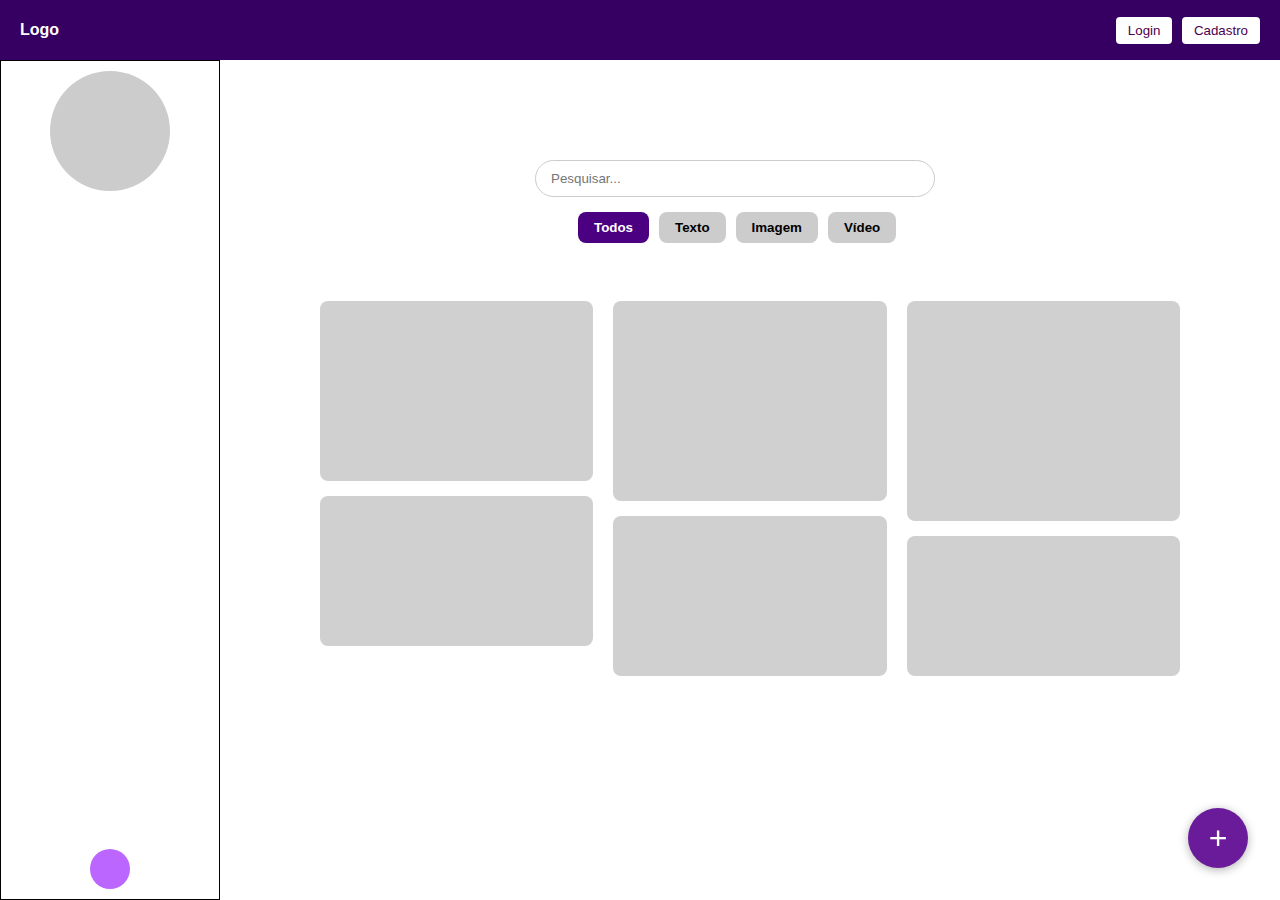
<file: PI_Sinas/index.html>
<!DOCTYPE html>
<html lang="pt-br">
<head>
  <meta charset="UTF-8" />
  <meta name="viewport" content="width=device-width, initial-scale=1" />
  <title>Feed Base</title>
  <link rel="stylesheet" href="assets/css/ind.css" />
</head>
<body>
  <header>
    <div class="top-bar">
      <div class="logo">Logo</div>
      <div class="auth-buttons">
        <a href="Login.html"><button>Login</button></a>
        <a href="Cadastro.html"><button>Cadastro</button></a>
      </div>
    </div>
  </header>

  <main>
    <aside class="sidebar">
      <div class="profile-pic"></div>
      <div class="profile-info">
        <div class="input-box"></div>
        <div class="input-box"></div>
        <div class="input-box"></div>
        <div class="input-box"></div>
        <div class="input-box"></div>
      </div>
      <div class="round-button"></div>
    </aside>

    <section class="feed-area">
      <!-- NOVO: campo de busca fora da top-bar -->
      <div class="search-container">
        <input type="text" class="search" placeholder="Pesquisar..." />
      </div>

      <div class="filter-buttons">
        <button>Todos</button>
        <button>Texto</button>
        <button>Imagem</button>
        <button>Vídeo</button>
      </div>

      <div class="posts-grid">
        <div class="post" data-type="texto" style="height: 180px;"></div>
        <div class="post" data-type="imagem" style="height: 150px;"></div>
        <div class="post" data-type="video" style="height: 200px;"></div>
        <div class="post" data-type="texto" style="height: 160px;"></div>
        <div class="post" data-type="imagem" style="height: 220px;"></div>
        <div class="post" data-type="video" style="height: 140px;"></div>
      </div>
       <div class="container">
    <!-- Botão flutuante -->
    <button id="postBtn" class="float-btn">+</button>

    <!-- Janela de criação de post -->
    <div id="postBox" class="post-box hidden">
    <form action="postagem.php" method="post">  
      <textarea placeholder="Escreva o título da postagem aqui" name="titulo"></textarea>
      <textarea placeholder="Escreva seu texto aqui" name="texto"></textarea>
      <div class="icons">
        <i class="icon">📎</i>
        <i class="icon">🖼️</i>
        <i class="icon">🔤</i>
        <i class="icon">⚠️</i>
      </div>
      <button class="submit-btn">Postar</button>
    </form>
  </div>
    </section>
  </main>

  <script src="assets/js/ind.js"></script>
</body>
</html>
</file>
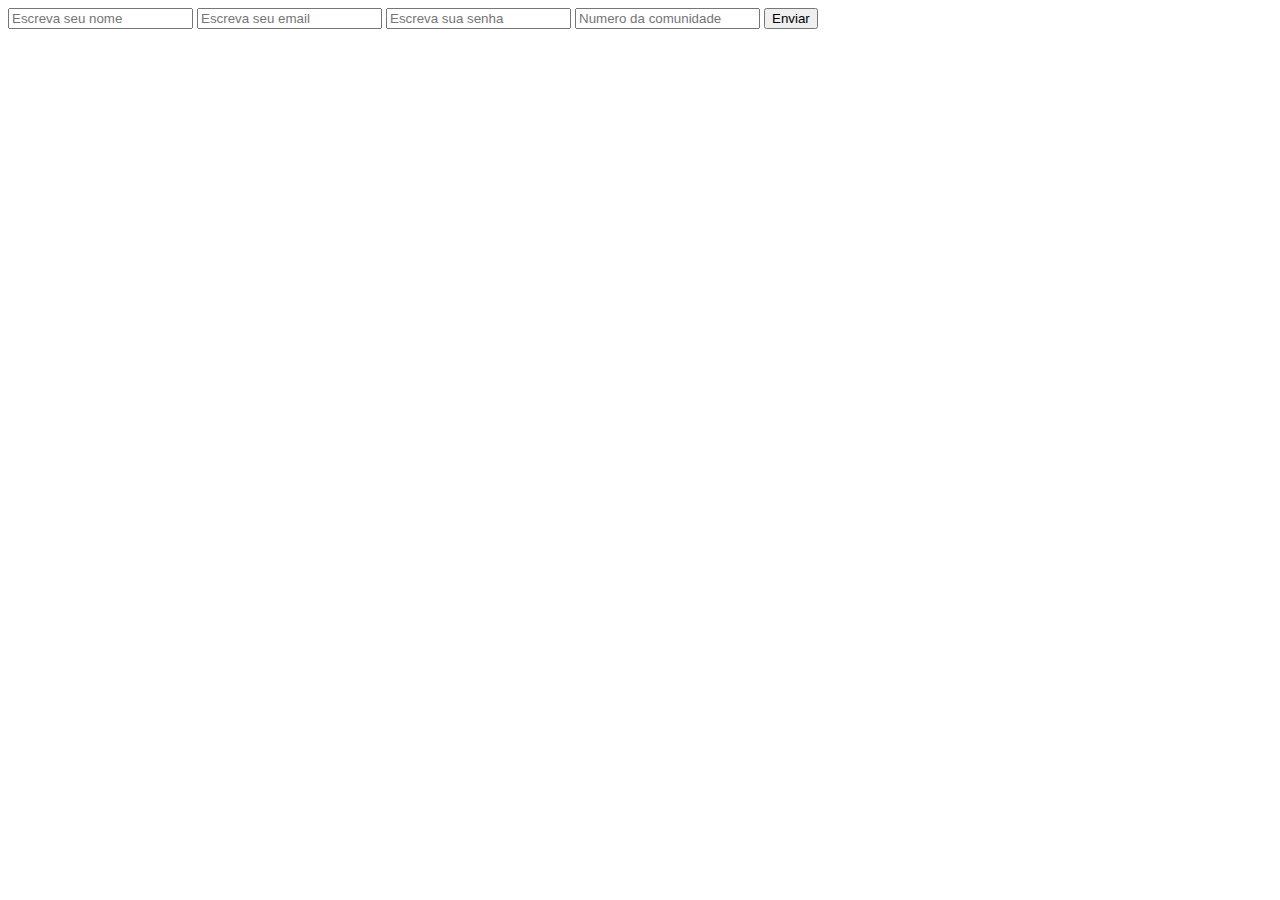
<file: Sinas/target/classes/static/index.html>
<!DOCTYPE html>
<html lang="en">
<head>
    <meta charset="UTF-8">
    <title>Title</title>
</head>
<body>
    <form action="/usuario" method="POST">
        <input type="text" name="nome" placeholder="Escreva seu nome">
        <input type="email" name="email" placeholder="Escreva seu email">
        <input type="text" name="senha" placeholder="Escreva sua senha">
        <input type="number" name="idComunidade" placeholder="Numero da comunidade">
        <button type="submit">Enviar</button>
    </form>
</body>
</html>
</file>
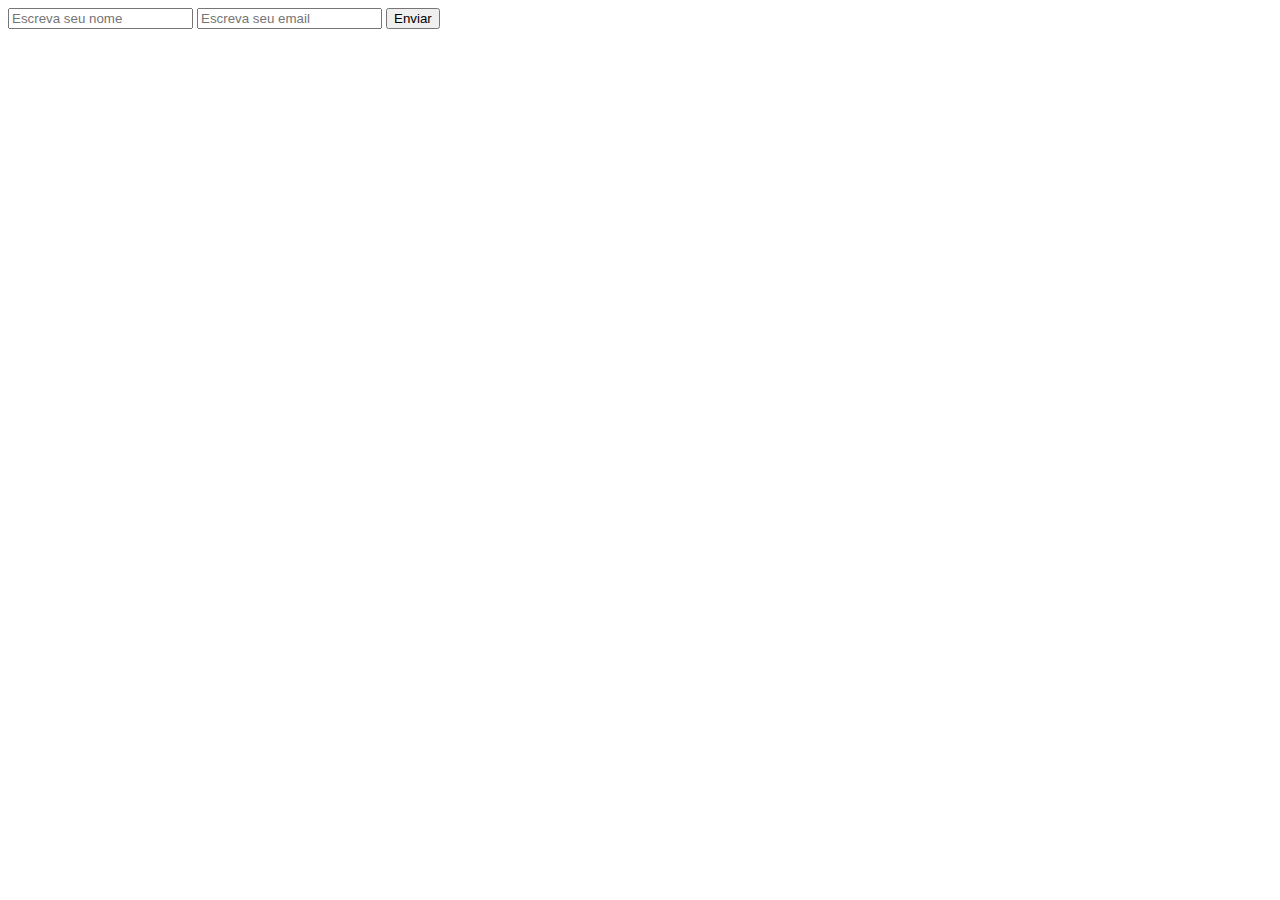
<file: Sinas/Sinas/target/classes/static/index.html>
<!DOCTYPE html>
<html lang="en">
<head>
    <meta charset="UTF-8">
    <title>Title</title>
</head>
<body>
    <form action="/submit" method="POST">
        <input type="text" name="nome" placeholder="Escreva seu nome">
        <input type="email" name="email" placeholder="Escreva seu email">
        <button type="submit">Enviar</button>
    </form>
</body>
</html>
</file>
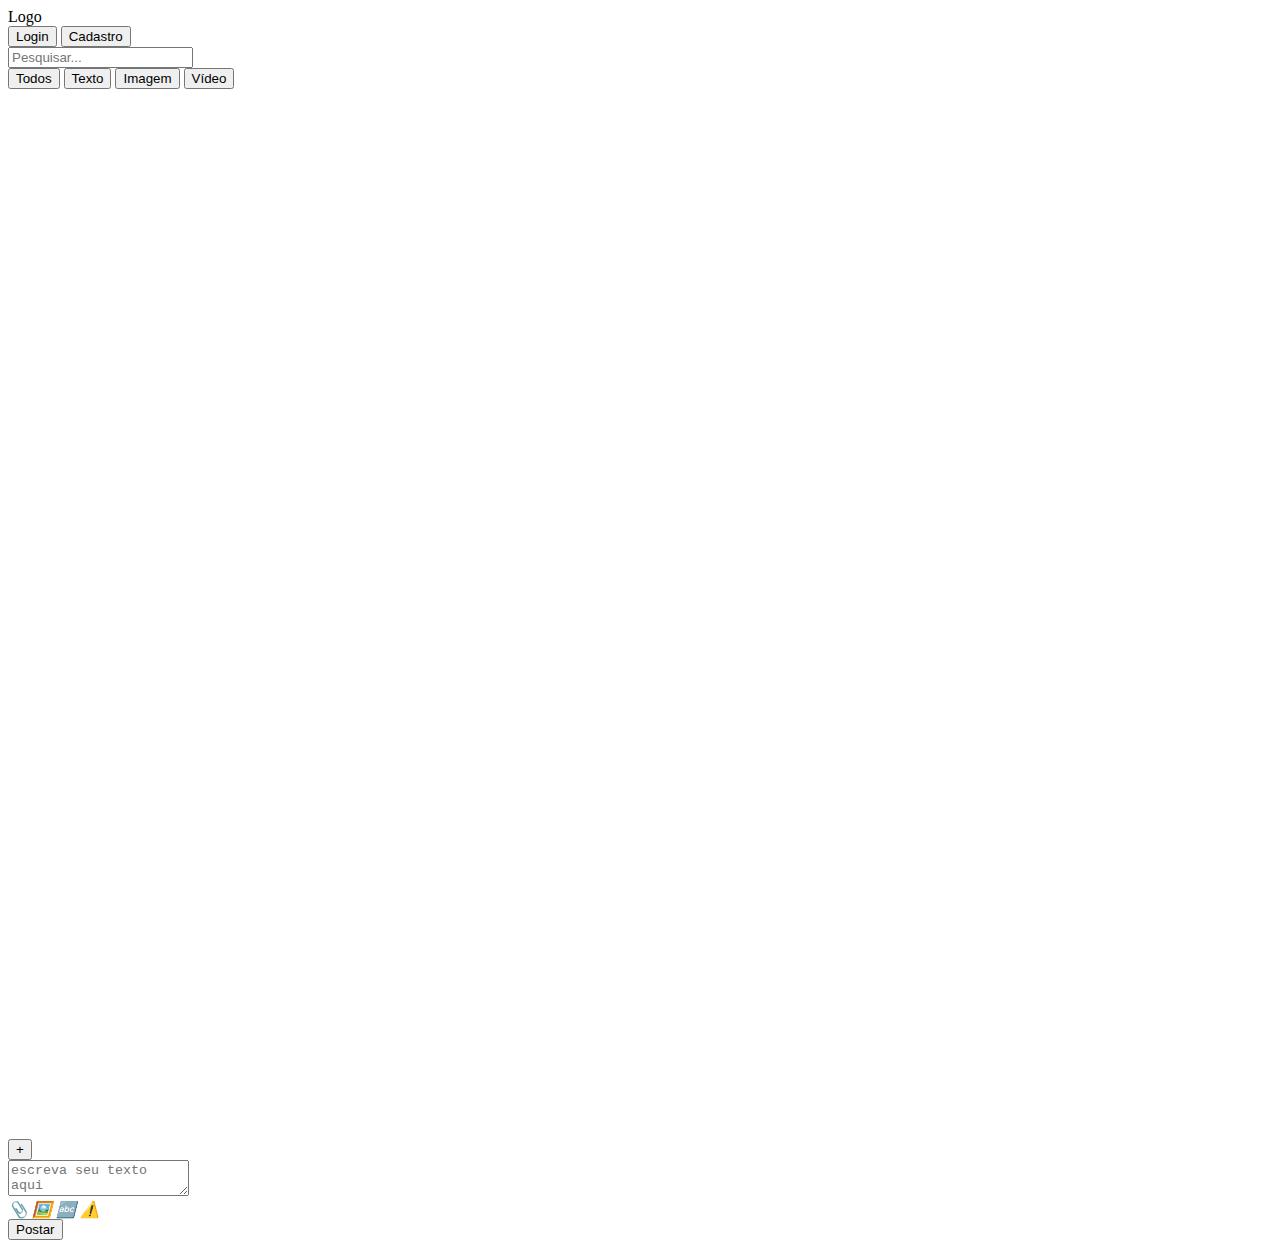
<file: SiNaS_/src/main/resources/templates/index.html>
<!DOCTYPE html>
<html lang="pt-br"
      xmlns:th="http://www.thymeleaf.org">
<head>
    <meta charset="UTF-8" />
    <meta name="viewport" content="width=device-width, initial-scale=1" />
    <title>Feed Base</title>
    <link rel="stylesheet" th:href="@{/css/style-int.css}" />
</head>
<body>
<header>
    <div class="top-bar">
        <div class="logo">Logo</div>
        <div class="auth-buttons">
            <a th:href="@{/login}"><button>Login</button></a>
            <a th:href="@{/cadastrar}"><button>Cadastro</button></a>
        </div>
    </div>
</header>

<main>
    <aside class="sidebar">
        <div class="profile-pic"></div>
        <div class="profile-info">
            <div class="input-box"></div>
            <div class="input-box"></div>
            <div class="input-box"></div>
            <div class="input-box"></div>
            <div class="input-box"></div>
        </div>
        <div class="round-button"></div>
    </aside>

    <section class="feed-area">
        <div class="search-container">
            <input type="text" class="search" placeholder="Pesquisar..." />
        </div>

        <div class="filter-buttons">
            <button>Todos</button>
            <button>Texto</button>
            <button>Imagem</button>
            <button>Vídeo</button>
        </div>

        <div class="posts-grid">
            <div class="post" data-type="texto" style="height: 180px;"></div>
            <div class="post" data-type="imagem" style="height: 150px;"></div>
            <div class="post" data-type="video" style="height: 200px;"></div>
            <div class="post" data-type="texto" style="height: 160px;"></div>
            <div class="post" data-type="imagem" style="height: 220px;"></div>
            <div class="post" data-type="video" style="height: 140px;"></div>
        </div>

        <div class="container">
            <button id="postBtn" class="float-btn">+</button>

            <div id="postBox" class="post-box hidden">
                <textarea placeholder="escreva seu texto aqui"></textarea>
                <div class="icons">
                    <i class="icon">📎</i>
                    <i class="icon">🖼️</i>
                    <i class="icon">🔤</i>
                    <i class="icon">⚠️</i>
                </div>
                <button class="submit-btn">Postar</button>
            </div>
        </div>
    </section>
</main>

<script th:src="@{/js/script (int).js}"></script>
</body>
</html>
</file>
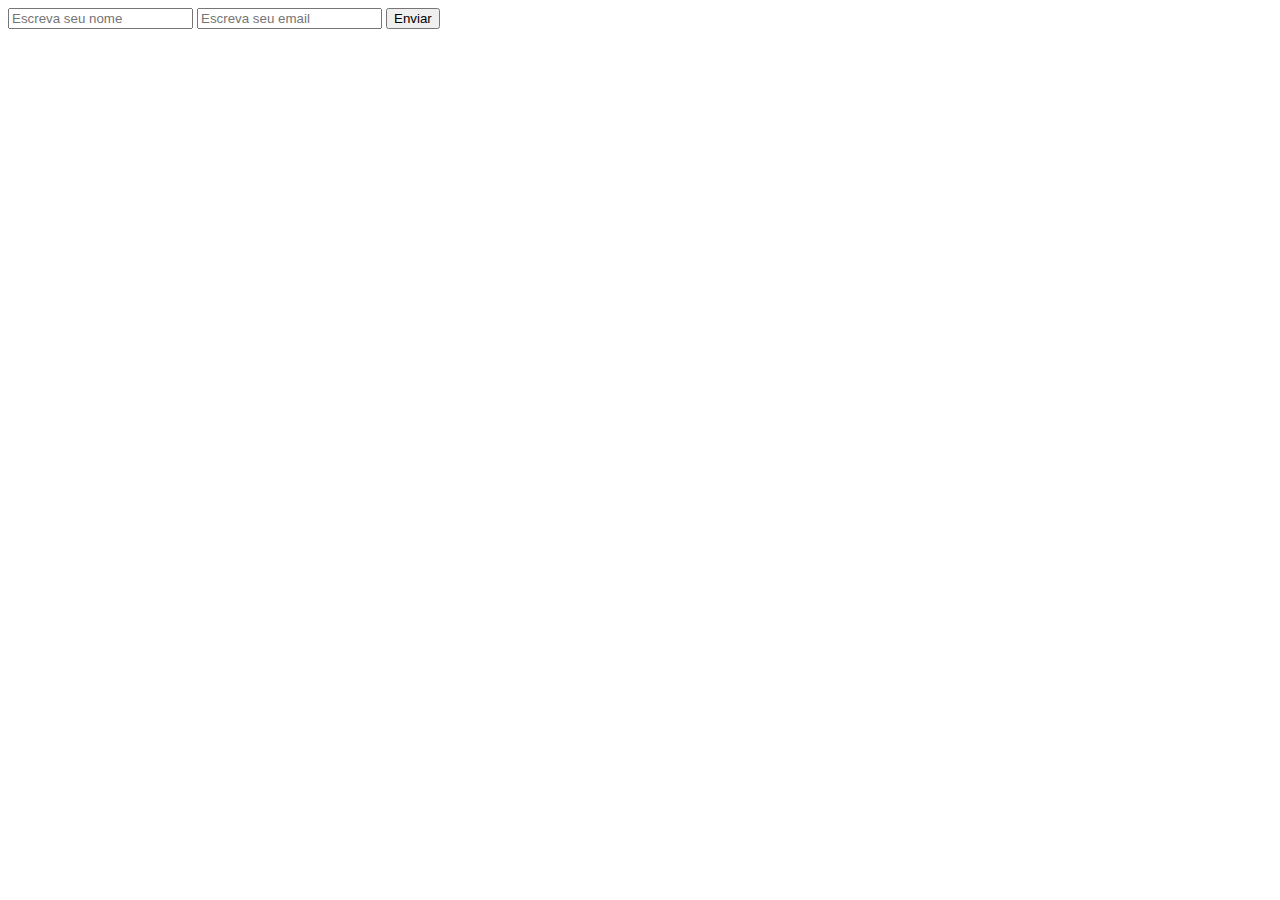
<file: Sinas/Sinas/src/main/resources/static/index.html>
<!DOCTYPE html>
<html lang="en">
<head>
    <meta charset="UTF-8">
    <title>Title</title>
</head>
<body>
    <form action="/usuario" method="POST">
        <input type="text" name="nome" placeholder="Escreva seu nome">
        <input type="email" name="email" placeholder="Escreva seu email">
        <button type="usuario">Enviar</button>
    </form>
</body>
</html>
</file>
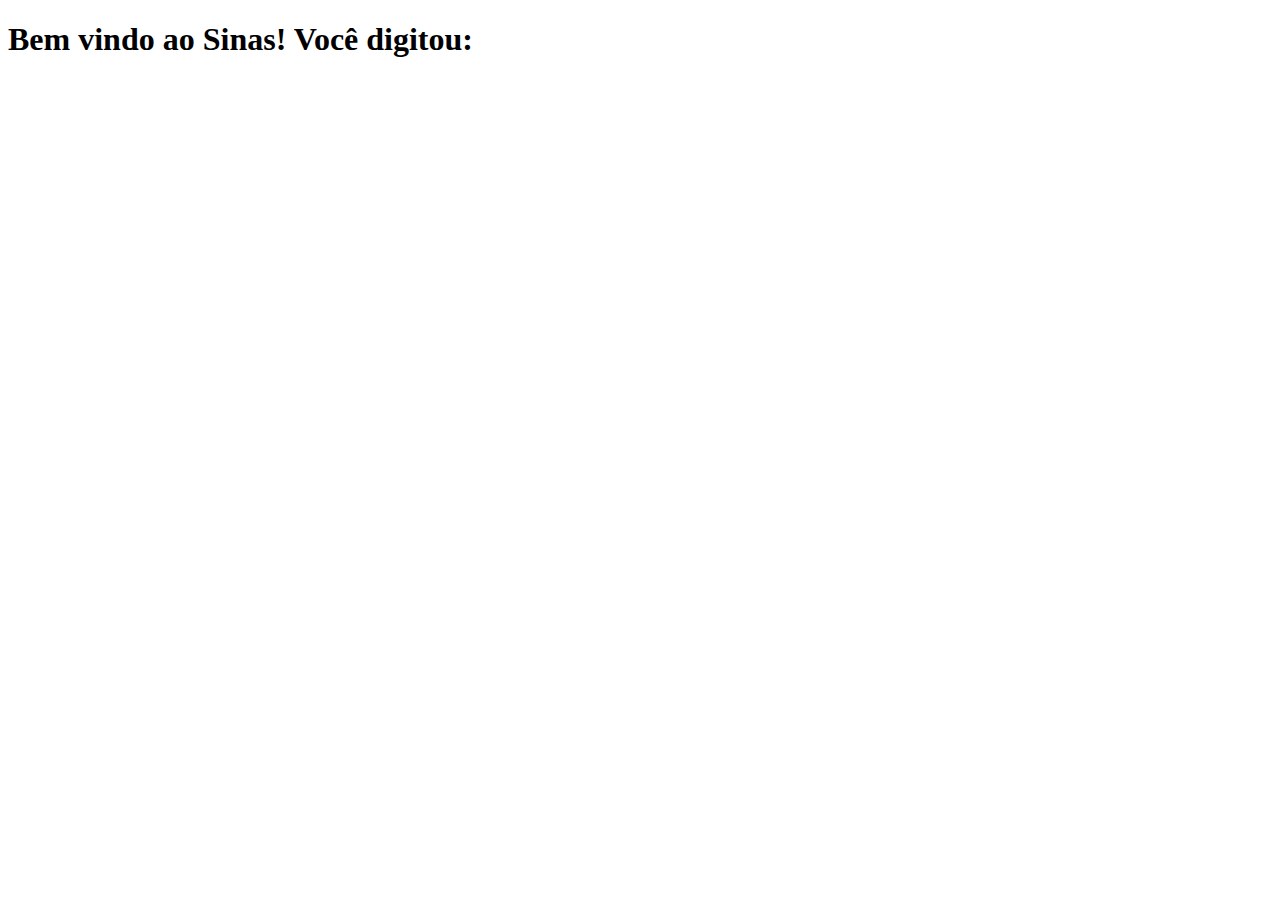
<file: Sinas/target/classes/templates/resultado.html>
<!DOCTYPE html>
<html lang="en">
<head>
    <meta charset="UTF-8">
    <title>Title</title>
</head>
<body>
    <h1>Bem vindo ao Sinas! Você digitou:</h1>
    <p th:text="${nome}"></p>
    <p th:text="${email}"></p>
    <p th:text="${senha}"></p>
</body>
</html>
</file>
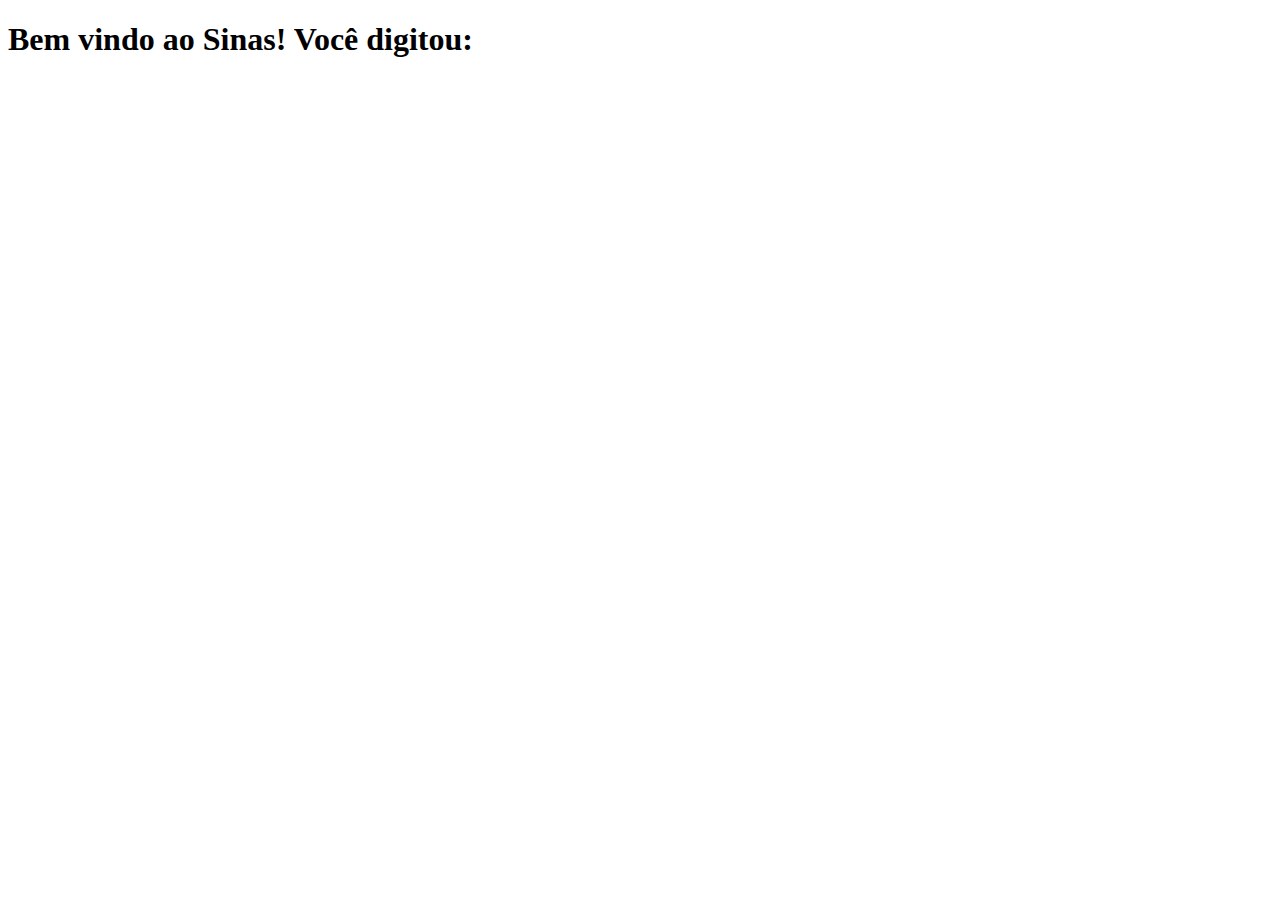
<file: Sinas/Sinas/target/classes/templates/resultado.html>
<!DOCTYPE html>
<html lang="en">
<head>
    <meta charset="UTF-8">
    <title>Title</title>
</head>
<body>
    <h1>Bem vindo ao Sinas! Você digitou:</h1>
    <p th:text="${nome}"></p>
    <p th:text="${email}"></p>
</body>
</html>
</file>
<file: PI_Sinas/assets/css/ind.css>
* {
  margin: 0;
  padding: 0;
  box-sizing: border-box;
}

html, body {
  height: 100%;
  font-family: Arial, sans-serif;
}

.tela {
  height: 90vh;
  display: flex;
  flex-direction: column;
  position: relative;
}

/* TOPO */
.top-bar {
  height: 60px;
  width: 100%;
  background-color: #360063;
  display: flex;
  align-items: center;
  justify-content: space-between;
  padding: 0 20px;
  color: white;
  position: relative;
  z-index: 1;
}

.logo {
  flex: 1;
  font-weight: bold;
}

.auth-buttons button {
  margin-left: 5px;
  padding: 6px 12px;
  border: none;
  background-color: white;
  color: #4b0050;
  cursor: pointer;
  border-radius: 4px;
}

.auth-buttons button:hover {
  background-color: #6a2a8a;
  color: white;
}

/* MAIN STRUCTURE */
main {
  display: flex;
  flex: 1;
  height: calc(100vh - 60px);
  overflow: hidden;
}

/* SIDEBAR */
.sidebar {
  width: 220px;
  padding: 10px;
  border: 1px solid black;
  background-color: #ffffff;
  color: #ddd;
  display: flex;
  flex-direction: column;
  align-items: center;
  overflow-y: auto;
}

.profile-pic {
  background-color: #ccc;
  height: 120px;
  width: 120px;
  border-radius: 50%;
  margin-bottom: 10px;
}

.profile-info .input-box {
  background-color: #ddd;
  height: 30px;
  width: 100%;
  margin-bottom: 8px;
  border-radius: 6px;
}

.round-button {
  background-color: #bb66ff;
  height: 40px;
  width: 40px;
  border-radius: 50%;
  margin-top: auto;
  cursor: pointer;
  transition: background-color 0.3s;
}

.round-button:hover {
  background-color: #991aff;
}

/* FEED AREA */
.feed-area {
  flex: 1;
  padding: 100px;
  overflow-y: auto;
  display: flex;
  flex-direction: column;
}

/* CAMPO DE PESQUISA FORA DA TOP BAR */
.search-container {
  margin-bottom: 15px;
}

.feed-area .search {
  padding: 10px 15px;
  border-radius: 20px;
  border: 1px solid #ccc;
  width: 100%;
  max-width: 400px;
  display: block;
  margin-left: 25%;
}

/* BOTÕES DE FILTRO */
.filter-buttons {
  text-align: center;
  display: flex;
  gap: 10px;
  margin-bottom: 15px;
  margin-left: 30%;
}

.filter-buttons button {
  padding: 8px 16px;
  border: none;
  background-color: #ccc;
  border-radius: 8px;
  cursor: pointer;
  font-weight: bold;
  transition: background-color 0.3s, color 0.3s;
}

.filter-buttons button.active,
.filter-buttons button:hover {
  background-color: #4B0082;
  color: white;
}

/* POSTS */
.posts-grid {
  margin-top: 5%;
  column-count: 3;
  column-gap: 20px;
}

.post {
  background-color: #d0d0d0;
  width: 100%;
  margin-bottom: 15px;
  border-radius: 8px;
  break-inside: avoid;
}

.container {
  position: relative;
  height: 100vh;
  padding: 1rem;
}

/* Botão flutuante */
.float-btn {
  position: fixed;
  bottom: 2rem;
  right: 2rem;
  width: 60px;
  height: 60px;
  border-radius: 50%;
  background-color: #6a1b9a;
  color: white;
  font-size: 2rem;
  border: none;
  cursor: pointer;
  box-shadow: 0 2px 10px rgba(0,0,0,0.3);
  z-index: 10;
}

/* Janela de post */
.post-box {
  position: fixed;
  top: 40%;
  bottom: 40%;
  left: 50%;
  transform: translateX(-50%);
  width: 30%;
  height: 40%;
  background: white;
  border-radius: 8px;
  box-shadow: 0 2px 10px rgba(0,0,0,0.2);
  padding: 1rem;
  z-index: 9;
}

.post-box textarea {
  width: 100%;
  border: none;
  resize: none;
  font-size: 1rem;
  outline: none;
  height: 100px;
}

.icons {
  display: flex;
  justify-content: space-around;
  padding: 0.5rem 0;
}

.icon {
  font-size: 1.2rem;
  cursor: pointer;
}

.submit-btn {
  background: #ccc;
  border: none;
  width: 100%;
  padding: 0.5rem;
  border-radius: 6px;
  cursor: pointer;
}

.hidden {
  display: none;
}

/* RESPONSIVIDADE */
@media (max-width: 900px) {
  .posts-grid {
    column-count: 2;
  }
  .sidebar {
    width: 180px;
  }
}

@media (max-width: 600px) {
  main {
    flex-direction: column;
  }

  .sidebar {
    width: 100%;
    flex-direction: row;
    padding: 10px;
    overflow-x: auto;
  }

  .profile-pic {
    height: 60px;
    width: 60px;
    margin-bottom: 0;
    margin-right: 10px;
  }

  .profile-info {
    display: flex;
    flex: 1;
    gap: 10px;
  }

  .profile-info .input-box {
    height: 25px;
    margin-bottom: 0;
  }

  .feed-area {
    padding: 10px;
  }

  .posts-grid {
    column-count: 1;
  }
}
</file>
